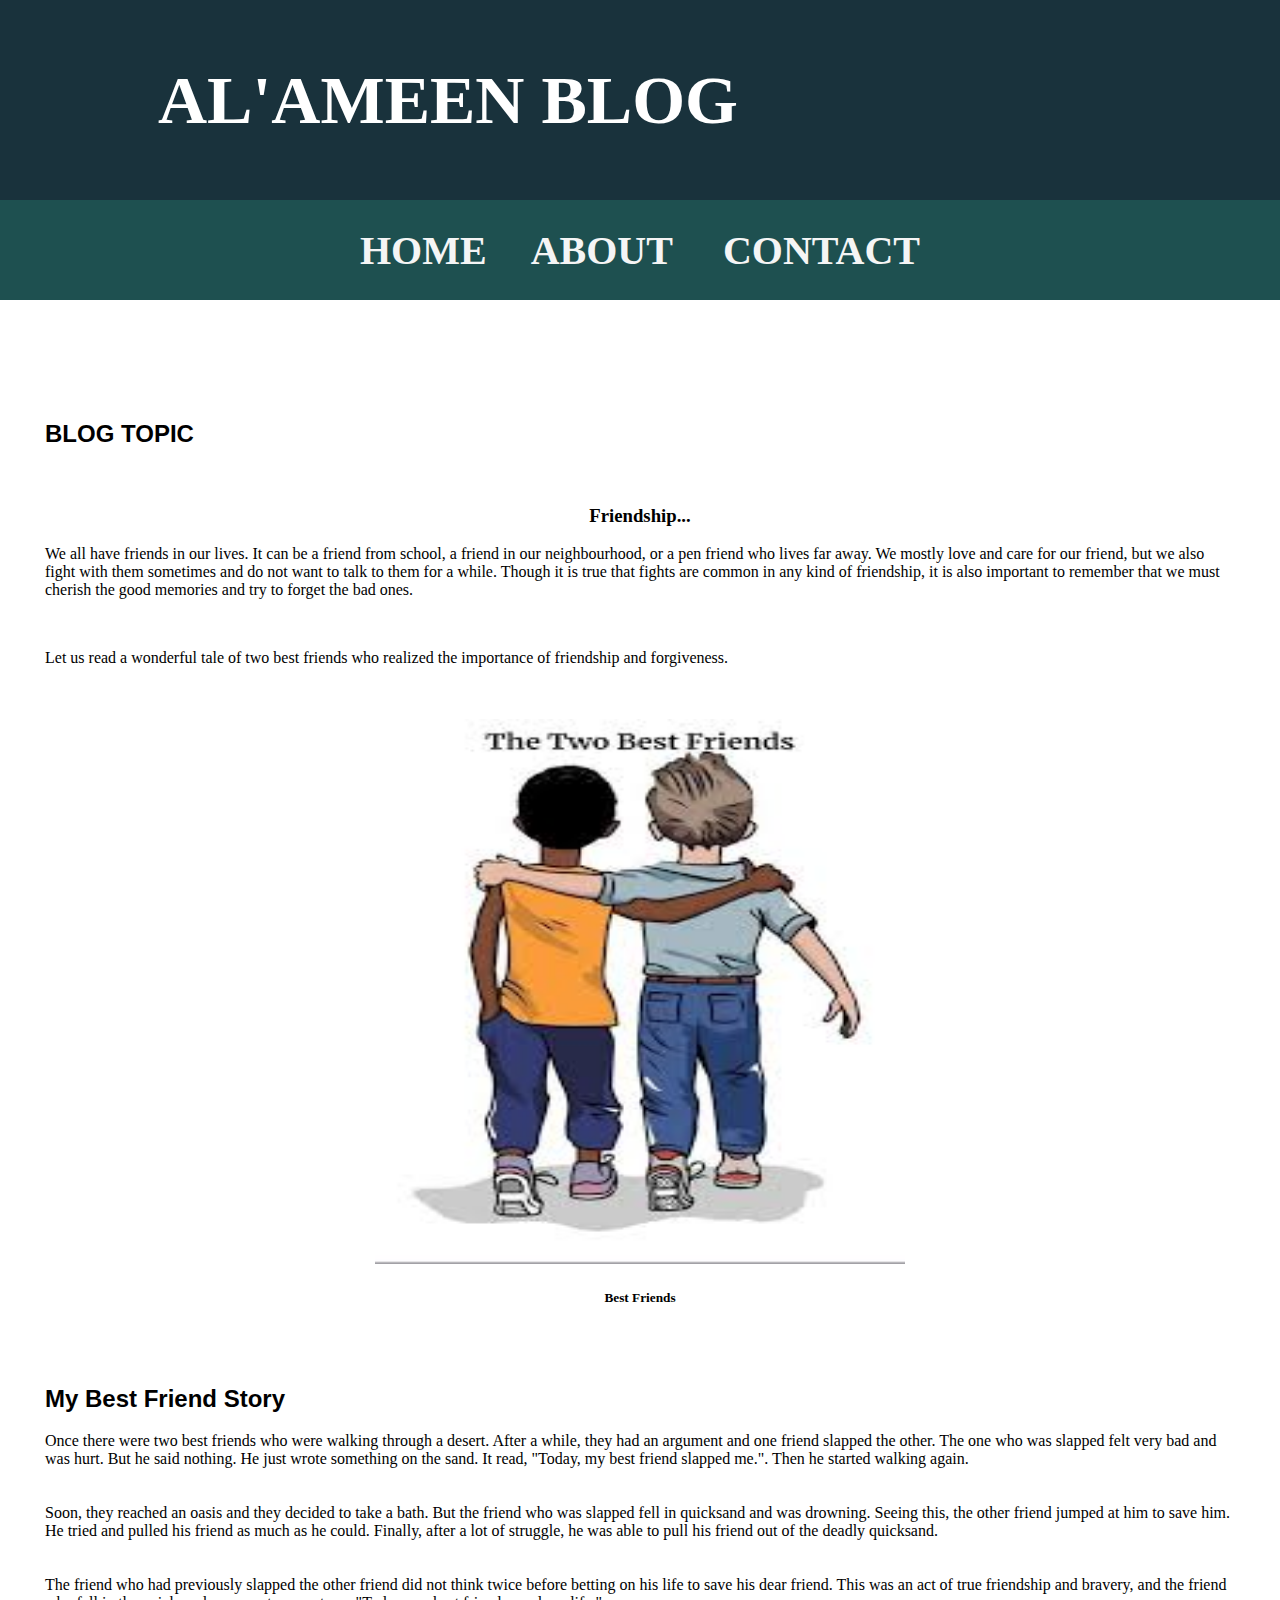
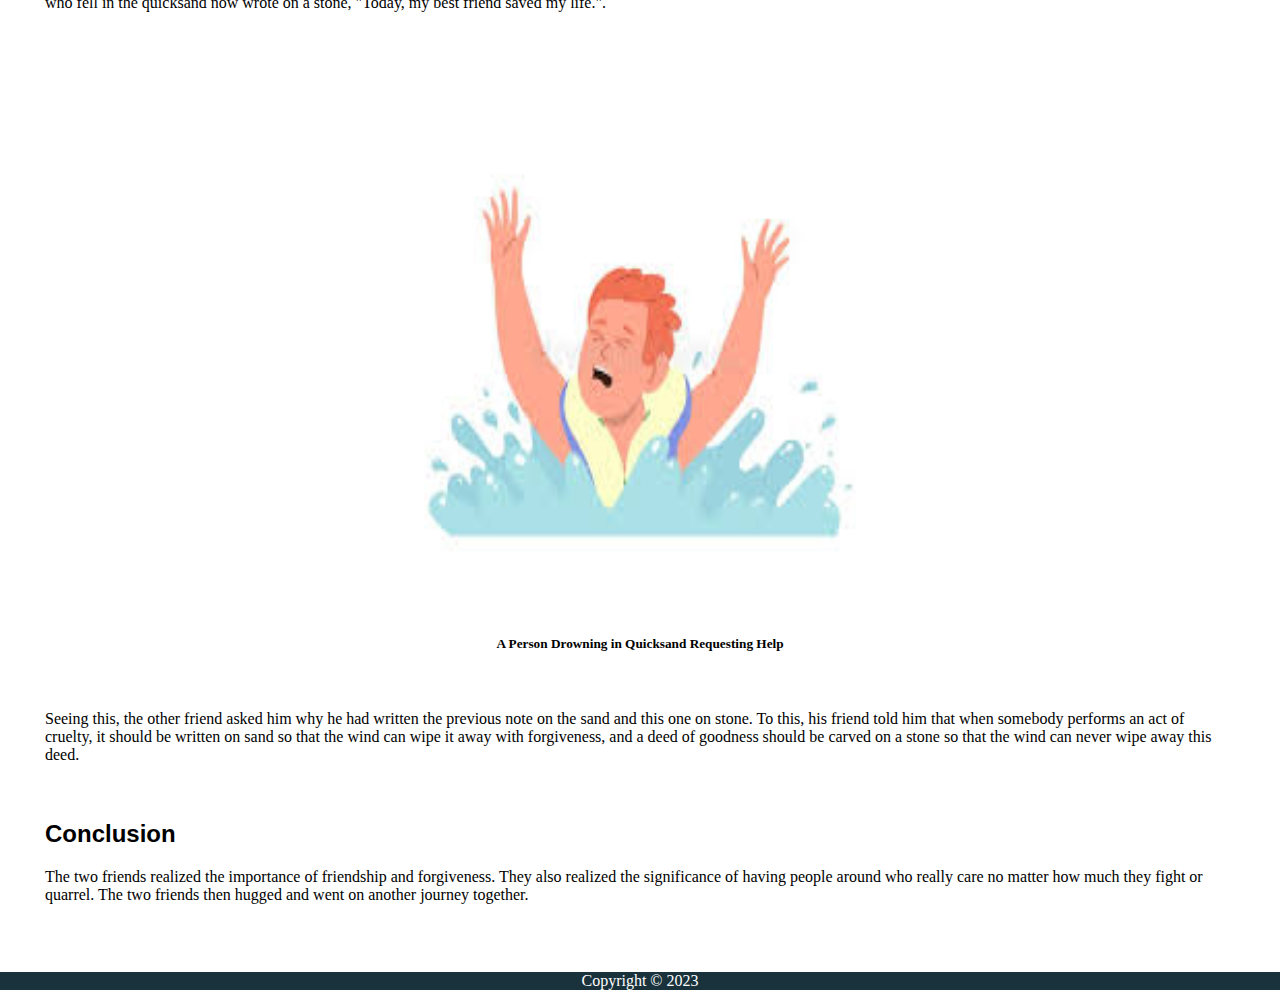
<file: index.html>
<!DOCTYPE html>
<html>

<head>
  <title>My Blog</title>
</head>
<link rel="stylesheet" href="style.css">

<body>
  
  <header>
     <div class="title">
       <h1>AL'AMEEN BLOG</h1>
     </div>
  </header>
  
  <nav class="bar">
    <ul>
      <strong>
        <a href="#"><li>HOME</li></a>
        
        <a href="about.html"><li>ABOUT</li>
        </a>
        
        <a href="contact.html"><li>CONTACT</li>
        </a>
      </strong>
    </ul>
  </nav>
  
  <div class="story">
    <h2 class="hh">BLOG TOPIC</h2><br>
    <h3>Friendship...</h3>
     <p>We all have friends in our lives. It can be a friend from school, a friend in our neighbourhood, or a pen friend who lives far away. We mostly love and care for our friend, but we also fight with them sometimes and do not want to talk to them for a while. Though it is true that fights are common in any kind of friendship, it is also important to remember that we must cherish the good memories and try to forget the bad ones.
     </p><br>
     
     <p>Let us read a wonderful tale of two best friends who realized the importance of friendship and forgiveness.</p><br><br>
     
    <div class="image">
      <img srcset="" src="Aone.jpeg" alt="">
      <h5>Best Friends</h5>
    </div>
     <br><br>

   <h2>My Best Friend Story</h2>
     <p>Once there were two best friends who were walking through a desert. After a while, they had an argument and one friend slapped the other. The one who was slapped felt very bad and was hurt. But he said nothing. He just wrote something on the sand. It read, "Today, my best friend slapped me.".
       Then he started walking again.
    <br><br><br>

     Soon, they reached an oasis and they decided to take a bath. But the friend who was slapped fell in quicksand and was drowning. Seeing this, the other friend jumped at him to save him. He tried and pulled his friend as much as he could. Finally, after a lot of struggle, he was able to pull his friend out of the deadly quicksand.
      <br><br><br>

     The friend who had previously slapped the other friend did not think twice before betting on his life to save his dear friend. This was an act of true friendship and bravery, and the friend who fell in the quicksand now wrote on a stone, "Today, my best friend saved my life.".
     </p><br><br>
   <div class="image">
     <img srcset="" src="Atwo.jpeg" alt="">
    <h5>A Person Drowning in Quicksand Requesting Help</h5>
   </div>
    <p><br><br>
     Seeing this, the other friend asked him why he had written the previous note on the sand and this one on stone. To this, his friend told him that when somebody performs an act of cruelty, it should be written on sand so that the wind can wipe it away with forgiveness, and a deed of goodness should be carved on a stone so that the wind can never wipe away this deed.<br><br><br>
     </p>


   <h2>Conclusion</h2>
    <p>
     The two friends realized the importance of friendship and forgiveness. They also realized the significance of having people around who really care no matter how much they fight or quarrel.
      The two friends then hugged and went on another journey together.
    </p><br><br>
  </div>

<footer>
  <p>Copyright &copy; 2023</p>
</footer>

</body>

</html>
</file>
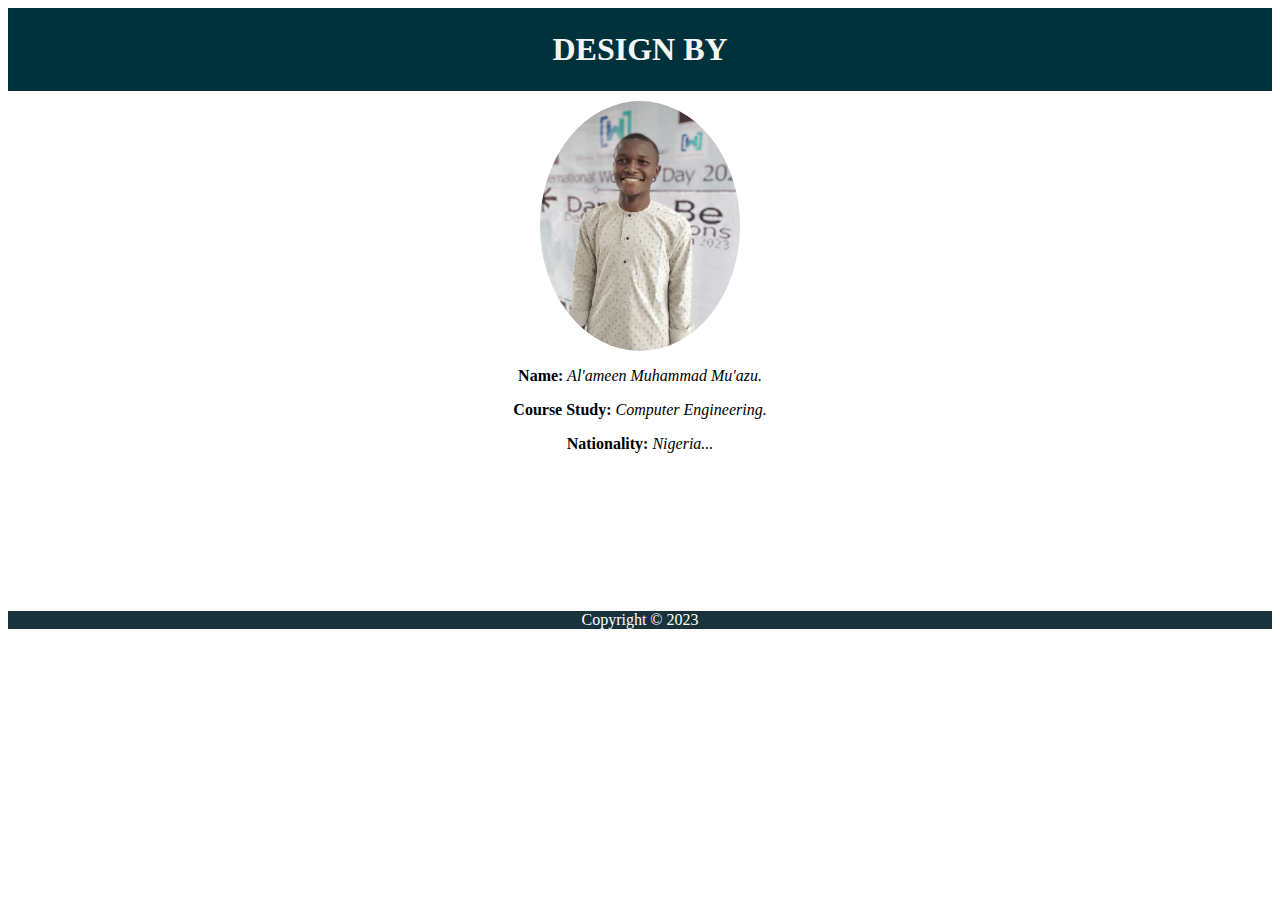
<file: about.html>
<DOCTYPE html>
<html>

<head>
  <meta charset="UTF-8">
  <meta name="viewport" content="width=device-width, initial-scale=1">
  <title>about</title>
</head>
<link rel="stylesheet" href="about.css">

<body>

  <header class="header">
    <h1>DESIGN BY</h1>
  </header>

  <div class="image">
    <img src="amm.jpg" alt="" width="200" height="250">
  </div>

  <div class="text">
    <p><strong>Name:</strong><em> Al'ameen Muhammad Mu'azu.</em></p>
    <p><strong>Course Study:</strong> <em>Computer Engineering.</em></p>
    <p><strong>Nationality:</strong><em> Nigeria...</em></p>
  </div>

  </header>

  <br><br><br><br><br><br><br>
  <footer>
    <p>Copyright &copy; 2023</p>
  </footer>

</body>

</html>
</file>
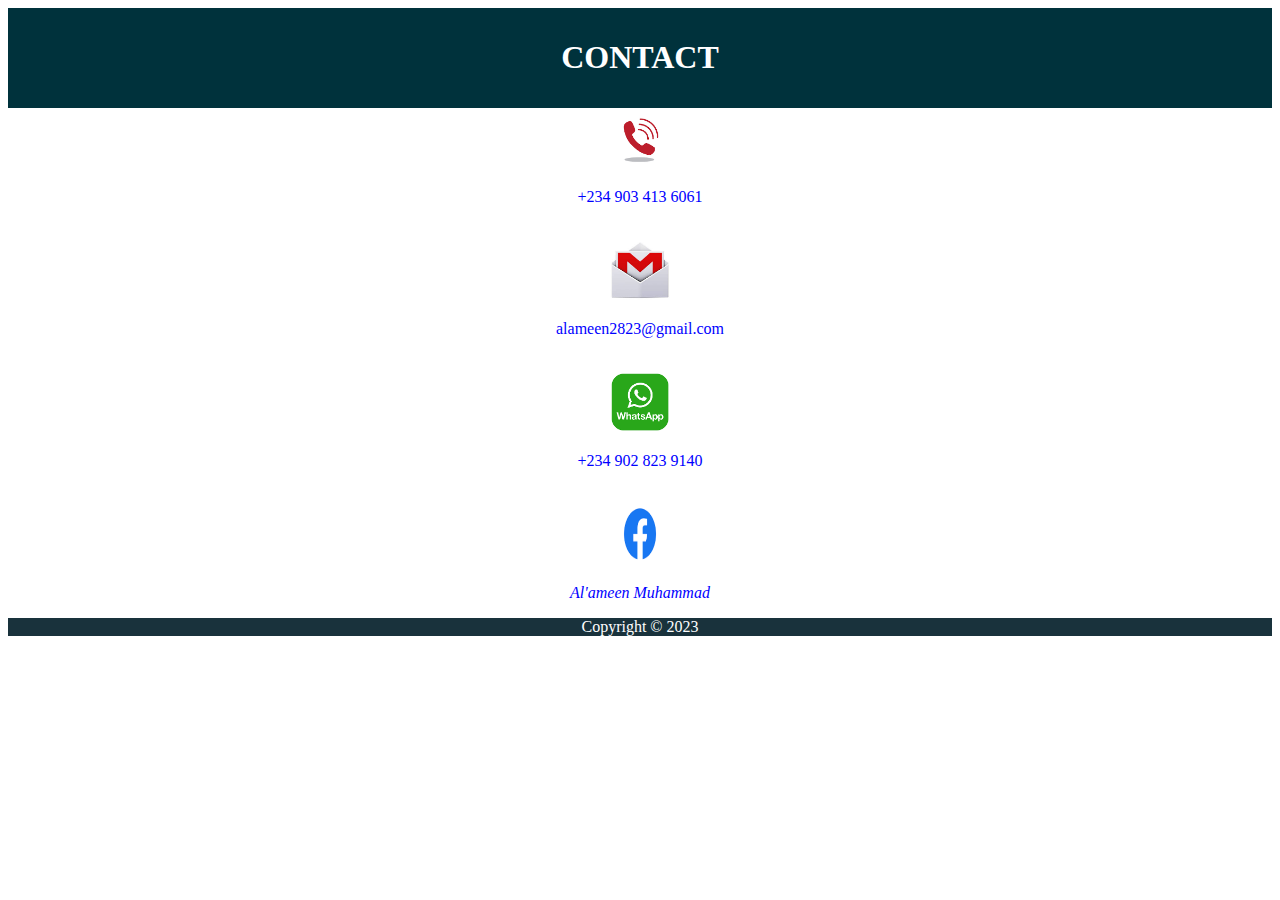
<file: contact.html>
<!DOCTYPE html>
<html>

<head>
  <meta charset="UTF-8">
  <meta name="viewport" content="width=device-width, initial-scale=1">
  <title>Contact</title>
</head>
<link rel="stylesheet" href="contact.css">

<body>
  <header>
    <h1>CONTACT</h1>
  </header>
  
  <div class="text">
    
    <div class="call">
      <a href="tel: +234-903-413-6061">
      <img src="call.png">
      <p>+234 903 413 6061</p>
      </a>
    </div><br>
    
    <div class="email">
  <a href="mailto:alameen2823@gmail.com">
      <img src="email.jpeg"><p>alameen2823@gmail.com</p></a>
    </div><br>
    
    <div class="whatapp">
      <a href="https://wa.me/+234-902-823-9140">
        <img src="whatapp.png">
        <p>+234 902 823 9140</p></a>
    </div><br>
    
    <div class="facebook">
      <a href="https://www.facebook.com/+234-902-823-9140"><img src="facebook.png"><p><em>Al'ameen Muhammad</em></p></a>
    </div>
  </div>
  
 <!--
  <h3 style="color:brown"> WhatsApp sharing Link </h3>
  <a> Share to WhatsApp </a> -->
  
<footer>
  <p>Copyright &copy; 2023</p>
</footer>

</body>

</html>
</file>
<file: style.css>
body {
  margin: 0;
  padding: 0;
}

header {
  background-color: rgb(25, 50, 60);
  color: #fff;
  overflow: hidden;
  position: fixed;
  display: flex;
  height: 200px;
  width: 100%;
  align-items: center;
}

header .title {
  flex-basis: 70%;
  text-align: center;
  font-size: 34px;
  font-weight: 900;
}

nav.bar {
  background-color: rgb(30, 80, 80);
  height: 100px;
  width: 100%;
  overflow: hidden;
  position: fixed;
  margin-top: 200px;
  display: flex;
  flex-direction: row;
  align-items: center;
  justify-content: center;
}

nav.bar ul {
  list-style-type: none;
}

nav.bar ul li {
  display: inline;
  margin-right: 40px;
}

.bar ul a {
  text-decoration-line: none;
  text-decoration-color: none;
  color: whitesmoke;
  font-size: 40px;
  font-weight: 600;
}

.story {
  padding-top: 400px;
  padding-left: 45px;
  padding-right: 45px;
}

footer {
  background-color: rgb(25, 50, 60);
  color: white;
  text-align: center;
  margin: 0px 0px;
}

}

p {
  font-family: 'Times New Roman', Times, serif;
  justify-content: center;
}

h2 {
  font-family: Arial, Helvetica, sans-serif;
}

img {
  width: 530px;
  height: 545px;

}
.image{
  align-items: center;
  text-align: center;
  }

h3 {
  text-align: center;
}
</file>
<file: about.css>
.header{
  background-color: rgb(0, 50, 60);
  color: whitesmoke;
  padding: 1.8px;
}
.image{
  padding-top: 10px;
}
.image img{
  border-radius: 90%;
}
body{
  align-items: center;
  text-align: center;
}
footer{
  background-color: rgb(25, 50, 60);
  color: white;
  text-align: center;
  margin: 6px 0px;
}
</file>
<file: contact.css>
header{
  background-color: rgb(0, 50, 60);
  color: #fff;
  padding: 10px 99px;
}
img{
  width: 60px;
  height: 60px;
}
body{
  align-items: center;
  text-align: center;
}
footer {
  background-color: rgb(25, 50, 60);
  color: white;
  text-align: center;
  margin: 5px 0px;
}
.text a{
   text-decoration-line: none;
   text-decoration-color: none;
   color: blue;
}
/*
    @media screen and (min-width: 500px) {  
        a {  
            display: none  
        } 
    }  */
</file>
